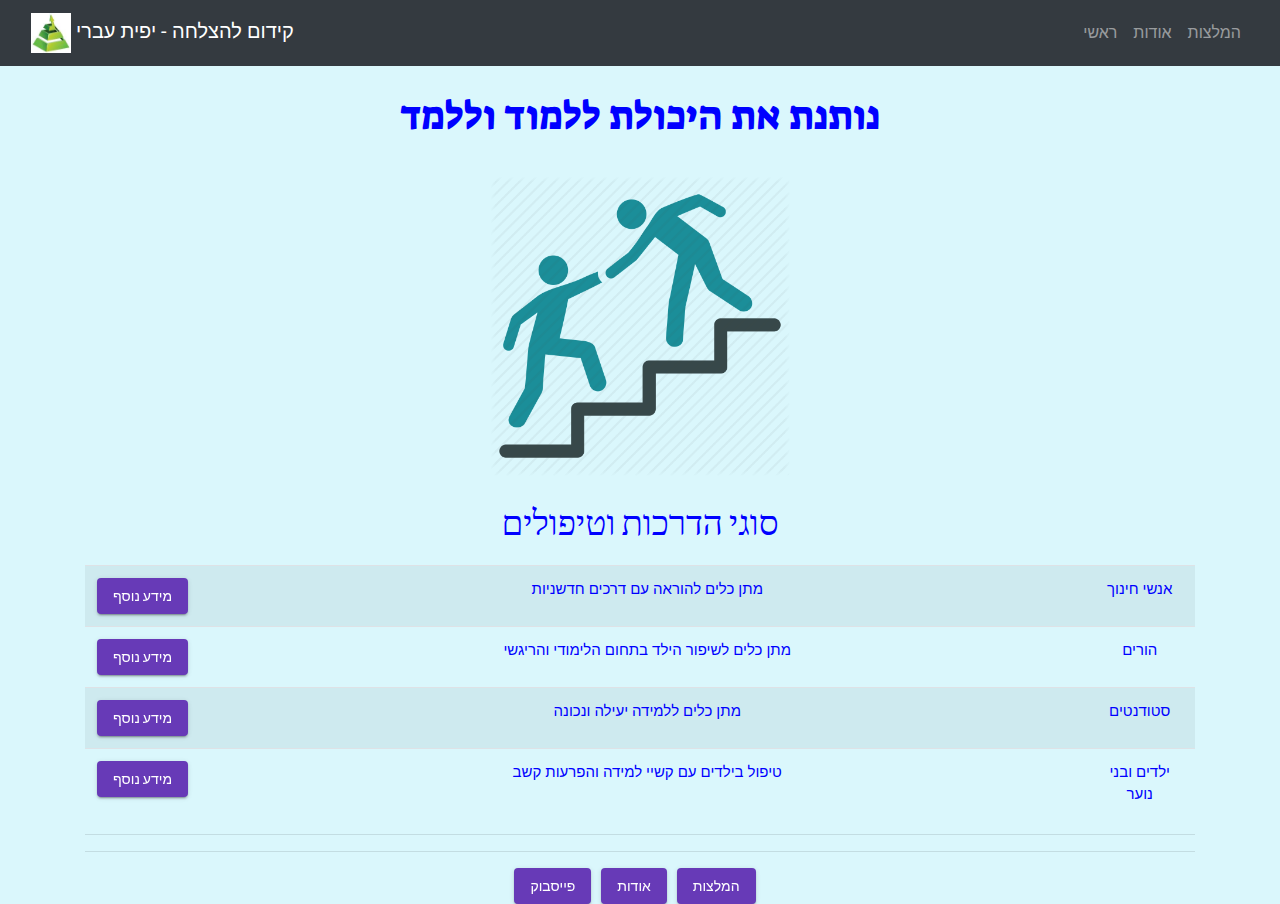
<file: index.html>
<!doctype html>
<html lang="en">
<head>
  <!-- Google Tag Manager -->
  <script>(function(w,d,s,l,i){w[l]=w[l]||[];w[l].push({'gtm.start':
  new Date().getTime(),event:'gtm.js'});var f=d.getElementsByTagName(s)[0],
  j=d.createElement(s),dl=l!='dataLayer'?'&l='+l:'';j.async=true;j.src=
  'https://www.googletagmanager.com/gtm.js?id='+i+dl;f.parentNode.insertBefore(j,f);
  })(window,document,'script','dataLayer','GTM-P2X8WB7');</script>
  <!-- End Google Tag Manager -->
  <meta charset="utf-8">
  <title>קידום להצלחה - יפית עברי</title>
  <base href="./">
  <meta name="viewport" content="width=device-width, initial-scale=1">
  <meta name="description" content="יפית עברי - מרצה ומלווה אנשי חינוך, הורים, ילדים ובני נוער בתחום החינוך המיוחד">
  <meta name="keywords" content="yafit,ivry,ivri,קשיי,למידה,לקות,לקויות,אסטרטגיות,יפית,עברי,עיברי,קידום,להצלחה,הוראה,מתקנת,מותאמת">
  <meta name="author" content="Michaelangelo Web Design">
  <link rel="icon" type="image/x-icon" href="favicon.ico">
  <link href="https://fonts.googleapis.com/css?family=Suez+One&display=swap" rel="stylesheet">
  <link href="https://fonts.googleapis.com/css?family=Abril+Fatface&display=swap" rel="stylesheet">
  <link rel="stylesheet" href="https://stackpath.bootstrapcdn.com/bootstrap/4.3.1/css/bootstrap.min.css" integrity="sha384-ggOyR0iXCbMQv3Xipma34MD+dH/1fQ784/j6cY/iJTQUOhcWr7x9JvoRxT2MZw1T" crossorigin="anonymous">
  <link href="https://fonts.googleapis.com/css?family=Roboto:300,400,500" rel="stylesheet">
  <link href="https://fonts.googleapis.com/icon?family=Material+Icons" rel="stylesheet">
  <link href="https://fonts.googleapis.com/css?family=Roboto:300,400,500&display=swap" rel="stylesheet">
<link rel="stylesheet" href="styles.236fbf26369f1c33f7fd.css"></head>
<body class="deep-purple lighten-5">
  <app-root></app-root>
  <script src="https://ajax.googleapis.com/ajax/libs/jquery/3.2.1/jquery.min.js"></script>
  <script src="https://code.jquery.com/jquery-3.3.1.slim.min.js" integrity="sha384-q8i/X+965DzO0rT7abK41JStQIAqVgRVzpbzo5smXKp4YfRvH+8abtTE1Pi6jizo" crossorigin="anonymous"></script>
  <script src="https://cdnjs.cloudflare.com/ajax/libs/popper.js/1.14.7/umd/popper.min.js" integrity="sha384-UO2eT0CpHqdSJQ6hJty5KVphtPhzWj9WO1clHTMGa3JDZwrnQq4sF86dIHNDz0W1" crossorigin="anonymous"></script>
  <script src="https://stackpath.bootstrapcdn.com/bootstrap/4.3.1/js/bootstrap.min.js" integrity="sha384-JjSmVgyd0p3pXB1rRibZUAYoIIy6OrQ6VrjIEaFf/nJGzIxFDsf4x0xIM+B07jRM" crossorigin="anonymous"></script>
  <!-- Google Tag Manager (noscript) -->
<noscript><iframe src="https://www.googletagmanager.com/ns.html?id=GTM-P2X8WB7"
  height="0" width="0" style="display:none;visibility:hidden"></iframe></noscript>
  <!-- End Google Tag Manager (noscript) -->
<script src="runtime-es2015.edb2fcf2778e7bf1d426.js" type="module"></script><script src="runtime-es5.edb2fcf2778e7bf1d426.js" nomodule defer></script><script src="polyfills-es5.6696c533341b95a3d617.js" nomodule defer></script><script src="polyfills-es2015.2987770fde9daa1d8a2e.js" type="module"></script><script src="main-es2015.6808a368f6244fa6558c.js" type="module"></script><script src="main-es5.6808a368f6244fa6558c.js" nomodule defer></script></body>
</html>
</file>
<file: styles.236fbf26369f1c33f7fd.css>
.mat-badge-content{font-weight:600;font-size:12px;font-family:Roboto,"Helvetica Neue",sans-serif}.mat-badge-small .mat-badge-content{font-size:9px}.mat-badge-large .mat-badge-content{font-size:24px}.mat-h1,.mat-headline,.mat-typography h1{font:400 24px/32px Roboto,"Helvetica Neue",sans-serif;margin:0 0 16px}.mat-h2,.mat-title,.mat-typography h2{font:500 20px/32px Roboto,"Helvetica Neue",sans-serif;margin:0 0 16px}.mat-h3,.mat-subheading-2,.mat-typography h3{font:400 16px/28px Roboto,"Helvetica Neue",sans-serif;margin:0 0 16px}.mat-h4,.mat-subheading-1,.mat-typography h4{font:400 15px/24px Roboto,"Helvetica Neue",sans-serif;margin:0 0 16px}.mat-h5,.mat-typography h5{font:400 calc(14px * .83)/20px Roboto,"Helvetica Neue",sans-serif;margin:0 0 12px}.mat-h6,.mat-typography h6{font:400 calc(14px * .67)/20px Roboto,"Helvetica Neue",sans-serif;margin:0 0 12px}.mat-body-2,.mat-body-strong{font:500 14px/24px Roboto,"Helvetica Neue",sans-serif}.mat-body,.mat-body-1,.mat-typography{font:400 14px/20px Roboto,"Helvetica Neue",sans-serif}.mat-body p,.mat-body-1 p,.mat-typography p{margin:0 0 12px}.mat-caption,.mat-small{font:400 12px/20px Roboto,"Helvetica Neue",sans-serif}.mat-display-4,.mat-typography .mat-display-4{font:300 112px/112px Roboto,"Helvetica Neue",sans-serif;letter-spacing:-.05em;margin:0 0 56px}.mat-display-3,.mat-typography .mat-display-3{font:400 56px/56px Roboto,"Helvetica Neue",sans-serif;letter-spacing:-.02em;margin:0 0 64px}.mat-display-2,.mat-typography .mat-display-2{font:400 45px/48px Roboto,"Helvetica Neue",sans-serif;letter-spacing:-.005em;margin:0 0 64px}.mat-display-1,.mat-typography .mat-display-1{font:400 34px/40px Roboto,"Helvetica Neue",sans-serif;margin:0 0 64px}.mat-bottom-sheet-container{font:400 14px/20px Roboto,"Helvetica Neue",sans-serif}.mat-button,.mat-fab,.mat-flat-button,.mat-icon-button,.mat-mini-fab,.mat-raised-button,.mat-stroked-button{font-family:Roboto,"Helvetica Neue",sans-serif;font-size:14px;font-weight:500}.mat-button-toggle,.mat-card{font-family:Roboto,"Helvetica Neue",sans-serif}.mat-card-title{font-size:24px;font-weight:500}.mat-card-header .mat-card-title{font-size:20px}.mat-card-content,.mat-card-subtitle{font-size:14px}.mat-checkbox{font-family:Roboto,"Helvetica Neue",sans-serif}.mat-checkbox-layout .mat-checkbox-label{line-height:24px}.mat-chip{font-size:14px;font-weight:500}.mat-chip .mat-chip-remove.mat-icon,.mat-chip .mat-chip-trailing-icon.mat-icon{font-size:18px}.mat-table{font-family:Roboto,"Helvetica Neue",sans-serif}.mat-header-cell{font-size:12px;font-weight:500}.mat-cell,.mat-footer-cell{font-size:14px}.mat-calendar{font-family:Roboto,"Helvetica Neue",sans-serif}.mat-calendar-body{font-size:13px}.mat-calendar-body-label,.mat-calendar-period-button{font-size:14px;font-weight:500}.mat-calendar-table-header th{font-size:11px;font-weight:400}.mat-dialog-title{font:500 20px/32px Roboto,"Helvetica Neue",sans-serif}.mat-expansion-panel-header{font-family:Roboto,"Helvetica Neue",sans-serif;font-size:15px;font-weight:400}.mat-expansion-panel-content{font:400 14px/20px Roboto,"Helvetica Neue",sans-serif}.mat-form-field{font-size:inherit;font-weight:400;line-height:1.125;font-family:Roboto,"Helvetica Neue",sans-serif}.mat-form-field-wrapper{padding-bottom:1.34375em}.mat-form-field-prefix .mat-icon,.mat-form-field-suffix .mat-icon{font-size:150%;line-height:1.125}.mat-form-field-prefix .mat-icon-button,.mat-form-field-suffix .mat-icon-button{height:1.5em;width:1.5em}.mat-form-field-prefix .mat-icon-button .mat-icon,.mat-form-field-suffix .mat-icon-button .mat-icon{height:1.125em;line-height:1.125}.mat-form-field-infix{padding:.5em 0;border-top:.84375em solid transparent}.mat-form-field-can-float .mat-input-server:focus+.mat-form-field-label-wrapper .mat-form-field-label,.mat-form-field-can-float.mat-form-field-should-float .mat-form-field-label{transform:translateY(-1.34375em) scale(.75);width:133.33333%}.mat-form-field-can-float .mat-input-server[label]:not(:label-shown)+.mat-form-field-label-wrapper .mat-form-field-label{transform:translateY(-1.34374em) scale(.75);width:133.33334%}.mat-form-field-label-wrapper{top:-.84375em;padding-top:.84375em}.mat-form-field-label{top:1.34375em}.mat-form-field-underline{bottom:1.34375em}.mat-form-field-subscript-wrapper{font-size:75%;margin-top:.66667em;top:calc(100% - 1.79167em)}.mat-form-field-appearance-legacy .mat-form-field-wrapper{padding-bottom:1.25em}.mat-form-field-appearance-legacy .mat-form-field-infix{padding:.4375em 0}.mat-form-field-appearance-legacy.mat-form-field-can-float .mat-input-server:focus+.mat-form-field-label-wrapper .mat-form-field-label,.mat-form-field-appearance-legacy.mat-form-field-can-float.mat-form-field-should-float .mat-form-field-label{transform:translateY(-1.28125em) scale(.75) perspective(100px) translateZ(.001px);-ms-transform:translateY(-1.28125em) scale(.75);width:133.33333%}.mat-form-field-appearance-legacy.mat-form-field-can-float .mat-form-field-autofill-control:-webkit-autofill+.mat-form-field-label-wrapper .mat-form-field-label{transform:translateY(-1.28125em) scale(.75) perspective(100px) translateZ(.00101px);-ms-transform:translateY(-1.28124em) scale(.75);width:133.33334%}.mat-form-field-appearance-legacy.mat-form-field-can-float .mat-input-server[label]:not(:label-shown)+.mat-form-field-label-wrapper .mat-form-field-label{transform:translateY(-1.28125em) scale(.75) perspective(100px) translateZ(.00102px);-ms-transform:translateY(-1.28123em) scale(.75);width:133.33335%}.mat-form-field-appearance-legacy .mat-form-field-label{top:1.28125em}.mat-form-field-appearance-legacy .mat-form-field-subscript-wrapper{margin-top:.54167em;top:calc(100% - 1.66667em)}@media print{.mat-form-field-appearance-legacy.mat-form-field-can-float .mat-input-server:focus+.mat-form-field-label-wrapper .mat-form-field-label,.mat-form-field-appearance-legacy.mat-form-field-can-float.mat-form-field-should-float .mat-form-field-label{transform:translateY(-1.28122em) scale(.75)}.mat-form-field-appearance-legacy.mat-form-field-can-float .mat-form-field-autofill-control:-webkit-autofill+.mat-form-field-label-wrapper .mat-form-field-label{transform:translateY(-1.28121em) scale(.75)}.mat-form-field-appearance-legacy.mat-form-field-can-float .mat-input-server[label]:not(:label-shown)+.mat-form-field-label-wrapper .mat-form-field-label{transform:translateY(-1.2812em) scale(.75)}}.mat-form-field-appearance-fill .mat-form-field-infix{padding:.25em 0 .75em}.mat-form-field-appearance-fill .mat-form-field-label{top:1.09375em;margin-top:-.5em}.mat-form-field-appearance-fill.mat-form-field-can-float .mat-input-server:focus+.mat-form-field-label-wrapper .mat-form-field-label,.mat-form-field-appearance-fill.mat-form-field-can-float.mat-form-field-should-float .mat-form-field-label{transform:translateY(-.59375em) scale(.75);width:133.33333%}.mat-form-field-appearance-fill.mat-form-field-can-float .mat-input-server[label]:not(:label-shown)+.mat-form-field-label-wrapper .mat-form-field-label{transform:translateY(-.59374em) scale(.75);width:133.33334%}.mat-form-field-appearance-outline .mat-form-field-infix{padding:1em 0}.mat-form-field-appearance-outline .mat-form-field-label{top:1.84375em;margin-top:-.25em}.mat-form-field-appearance-outline.mat-form-field-can-float .mat-input-server:focus+.mat-form-field-label-wrapper .mat-form-field-label,.mat-form-field-appearance-outline.mat-form-field-can-float.mat-form-field-should-float .mat-form-field-label{transform:translateY(-1.59375em) scale(.75);width:133.33333%}.mat-form-field-appearance-outline.mat-form-field-can-float .mat-input-server[label]:not(:label-shown)+.mat-form-field-label-wrapper .mat-form-field-label{transform:translateY(-1.59374em) scale(.75);width:133.33334%}.mat-grid-tile-footer,.mat-grid-tile-header{font-size:14px}.mat-grid-tile-footer .mat-line,.mat-grid-tile-header .mat-line{white-space:nowrap;overflow:hidden;text-overflow:ellipsis;display:block;box-sizing:border-box}.mat-grid-tile-footer .mat-line:nth-child(n+2),.mat-grid-tile-header .mat-line:nth-child(n+2){font-size:12px}input.mat-input-element{margin-top:-.0625em}.mat-menu-item{font-family:Roboto,"Helvetica Neue",sans-serif;font-size:14px;font-weight:400}.mat-paginator,.mat-paginator-page-size .mat-select-trigger{font-family:Roboto,"Helvetica Neue",sans-serif;font-size:12px}.mat-radio-button,.mat-select{font-family:Roboto,"Helvetica Neue",sans-serif}.mat-select-trigger{height:1.125em}.mat-slide-toggle-content{font-family:Roboto,"Helvetica Neue",sans-serif}.mat-slider-thumb-label-text{font-family:Roboto,"Helvetica Neue",sans-serif;font-size:12px;font-weight:500}.mat-stepper-horizontal,.mat-stepper-vertical{font-family:Roboto,"Helvetica Neue",sans-serif}.mat-step-label{font-size:14px;font-weight:400}.mat-step-sub-label-error{font-weight:400}.mat-step-label-error{font-size:14px}.mat-step-label-selected{font-size:14px;font-weight:500}.mat-tab-group{font-family:Roboto,"Helvetica Neue",sans-serif}.mat-tab-label,.mat-tab-link{font-family:Roboto,"Helvetica Neue",sans-serif;font-size:14px;font-weight:500}.mat-toolbar,.mat-toolbar h1,.mat-toolbar h2,.mat-toolbar h3,.mat-toolbar h4,.mat-toolbar h5,.mat-toolbar h6{font:500 20px/32px Roboto,"Helvetica Neue",sans-serif;margin:0}.mat-tooltip{font-family:Roboto,"Helvetica Neue",sans-serif;font-size:10px;padding-top:6px;padding-bottom:6px}.mat-tooltip-handset{font-size:14px;padding-top:8px;padding-bottom:8px}.mat-list-item,.mat-list-option{font-family:Roboto,"Helvetica Neue",sans-serif}.mat-list-base .mat-list-item{font-size:16px}.mat-list-base .mat-list-item .mat-line{white-space:nowrap;overflow:hidden;text-overflow:ellipsis;display:block;box-sizing:border-box}.mat-list-base .mat-list-item .mat-line:nth-child(n+2){font-size:14px}.mat-list-base .mat-list-option{font-size:16px}.mat-list-base .mat-list-option .mat-line{white-space:nowrap;overflow:hidden;text-overflow:ellipsis;display:block;box-sizing:border-box}.mat-list-base .mat-list-option .mat-line:nth-child(n+2){font-size:14px}.mat-list-base[dense] .mat-list-item{font-size:12px}.mat-list-base[dense] .mat-list-item .mat-line{white-space:nowrap;overflow:hidden;text-overflow:ellipsis;display:block;box-sizing:border-box}.mat-list-base[dense] .mat-list-item .mat-line:nth-child(n+2),.mat-list-base[dense] .mat-list-option{font-size:12px}.mat-list-base[dense] .mat-list-option .mat-line{white-space:nowrap;overflow:hidden;text-overflow:ellipsis;display:block;box-sizing:border-box}.mat-list-base[dense] .mat-list-option .mat-line:nth-child(n+2){font-size:12px}.mat-list-base[dense] .mat-subheader{font-family:Roboto,"Helvetica Neue",sans-serif;font-size:12px;font-weight:500}.mat-option{font-family:Roboto,"Helvetica Neue",sans-serif;font-size:16px;color:rgba(0,0,0,.87)}.mat-optgroup-label{font:500 14px/24px Roboto,"Helvetica Neue",sans-serif;color:rgba(0,0,0,.54)}.mat-simple-snackbar{font-family:Roboto,"Helvetica Neue",sans-serif;font-size:14px}.mat-simple-snackbar-action{line-height:1;font-family:inherit;font-size:inherit;font-weight:500}.mat-ripple{overflow:hidden;position:relative}.mat-ripple.mat-ripple-unbounded{overflow:visible}.mat-ripple-element{position:absolute;border-radius:50%;pointer-events:none;transition:opacity,transform 0s cubic-bezier(0,0,.2,1);transform:scale(0)}@media (-ms-high-contrast:active){.mat-ripple-element{display:none}}.cdk-visually-hidden{border:0;clip:rect(0 0 0 0);height:1px;margin:-1px;overflow:hidden;padding:0;position:absolute;width:1px;outline:0;-webkit-appearance:none;-moz-appearance:none}.cdk-global-overlay-wrapper,.cdk-overlay-container{pointer-events:none;top:0;left:0;height:100%;width:100%}.cdk-overlay-container{position:fixed;z-index:1000}.cdk-overlay-container:empty{display:none}.cdk-global-overlay-wrapper{display:flex;position:absolute;z-index:1000}.cdk-overlay-pane{position:absolute;pointer-events:auto;box-sizing:border-box;z-index:1000;display:flex;max-width:100%;max-height:100%}.cdk-overlay-backdrop{position:absolute;top:0;bottom:0;left:0;right:0;z-index:1000;pointer-events:auto;-webkit-tap-highlight-color:transparent;transition:opacity .4s cubic-bezier(.25,.8,.25,1);opacity:0}.cdk-overlay-backdrop.cdk-overlay-backdrop-showing{opacity:1}@media screen and (-ms-high-contrast:active){.cdk-overlay-backdrop.cdk-overlay-backdrop-showing{opacity:.6}}.cdk-overlay-dark-backdrop{background:rgba(0,0,0,.32)}.cdk-overlay-transparent-backdrop,.cdk-overlay-transparent-backdrop.cdk-overlay-backdrop-showing{opacity:0}.cdk-overlay-connected-position-bounding-box{position:absolute;z-index:1000;display:flex;flex-direction:column;min-width:1px;min-height:1px}.cdk-global-scrollblock{position:fixed;width:100%;overflow-y:scroll}@-webkit-keyframes cdk-text-field-autofill-start{/*!*/}@keyframes cdk-text-field-autofill-start{/*!*/}@-webkit-keyframes cdk-text-field-autofill-end{/*!*/}@keyframes cdk-text-field-autofill-end{/*!*/}.cdk-text-field-autofill-monitored:-webkit-autofill{-webkit-animation-name:cdk-text-field-autofill-start;animation-name:cdk-text-field-autofill-start}.cdk-text-field-autofill-monitored:not(:-webkit-autofill){-webkit-animation-name:cdk-text-field-autofill-end;animation-name:cdk-text-field-autofill-end}textarea.cdk-textarea-autosize{resize:none}textarea.cdk-textarea-autosize-measuring{height:auto!important;overflow:hidden!important;padding:2px 0!important;box-sizing:content-box!important}.mat-ripple-element{background-color:rgba(0,0,0,.1)}.mat-option.mat-selected:not(.mat-option-multiple):not(.mat-option-disabled),.mat-option:focus:not(.mat-option-disabled),.mat-option:hover:not(.mat-option-disabled){background:rgba(0,0,0,.04)}.mat-option.mat-active{background:rgba(0,0,0,.04);color:rgba(0,0,0,.87)}.mat-option.mat-option-disabled{color:rgba(0,0,0,.38)}.mat-primary .mat-option.mat-selected:not(.mat-option-disabled){color:#673ab7}.mat-accent .mat-option.mat-selected:not(.mat-option-disabled){color:#ffd740}.mat-warn .mat-option.mat-selected:not(.mat-option-disabled){color:#f44336}.mat-optgroup-disabled .mat-optgroup-label{color:rgba(0,0,0,.38)}.mat-pseudo-checkbox{color:rgba(0,0,0,.54)}.mat-pseudo-checkbox::after{color:#fafafa}.mat-pseudo-checkbox-disabled{color:#b0b0b0}.mat-primary .mat-pseudo-checkbox-checked,.mat-primary .mat-pseudo-checkbox-indeterminate{background:#673ab7}.mat-accent .mat-pseudo-checkbox-checked,.mat-accent .mat-pseudo-checkbox-indeterminate,.mat-pseudo-checkbox-checked,.mat-pseudo-checkbox-indeterminate{background:#ffd740}.mat-warn .mat-pseudo-checkbox-checked,.mat-warn .mat-pseudo-checkbox-indeterminate{background:#f44336}.mat-pseudo-checkbox-checked.mat-pseudo-checkbox-disabled,.mat-pseudo-checkbox-indeterminate.mat-pseudo-checkbox-disabled{background:#b0b0b0}.mat-elevation-z0{box-shadow:0 0 0 0 rgba(0,0,0,.2),0 0 0 0 rgba(0,0,0,.14),0 0 0 0 rgba(0,0,0,.12)}.mat-elevation-z1{box-shadow:0 2px 1px -1px rgba(0,0,0,.2),0 1px 1px 0 rgba(0,0,0,.14),0 1px 3px 0 rgba(0,0,0,.12)}.mat-elevation-z2{box-shadow:0 3px 1px -2px rgba(0,0,0,.2),0 2px 2px 0 rgba(0,0,0,.14),0 1px 5px 0 rgba(0,0,0,.12)}.mat-elevation-z3{box-shadow:0 3px 3px -2px rgba(0,0,0,.2),0 3px 4px 0 rgba(0,0,0,.14),0 1px 8px 0 rgba(0,0,0,.12)}.mat-elevation-z4{box-shadow:0 2px 4px -1px rgba(0,0,0,.2),0 4px 5px 0 rgba(0,0,0,.14),0 1px 10px 0 rgba(0,0,0,.12)}.mat-elevation-z5{box-shadow:0 3px 5px -1px rgba(0,0,0,.2),0 5px 8px 0 rgba(0,0,0,.14),0 1px 14px 0 rgba(0,0,0,.12)}.mat-elevation-z6{box-shadow:0 3px 5px -1px rgba(0,0,0,.2),0 6px 10px 0 rgba(0,0,0,.14),0 1px 18px 0 rgba(0,0,0,.12)}.mat-elevation-z7{box-shadow:0 4px 5px -2px rgba(0,0,0,.2),0 7px 10px 1px rgba(0,0,0,.14),0 2px 16px 1px rgba(0,0,0,.12)}.mat-elevation-z8{box-shadow:0 5px 5px -3px rgba(0,0,0,.2),0 8px 10px 1px rgba(0,0,0,.14),0 3px 14px 2px rgba(0,0,0,.12)}.mat-elevation-z9{box-shadow:0 5px 6px -3px rgba(0,0,0,.2),0 9px 12px 1px rgba(0,0,0,.14),0 3px 16px 2px rgba(0,0,0,.12)}.mat-elevation-z10{box-shadow:0 6px 6px -3px rgba(0,0,0,.2),0 10px 14px 1px rgba(0,0,0,.14),0 4px 18px 3px rgba(0,0,0,.12)}.mat-elevation-z11{box-shadow:0 6px 7px -4px rgba(0,0,0,.2),0 11px 15px 1px rgba(0,0,0,.14),0 4px 20px 3px rgba(0,0,0,.12)}.mat-elevation-z12{box-shadow:0 7px 8px -4px rgba(0,0,0,.2),0 12px 17px 2px rgba(0,0,0,.14),0 5px 22px 4px rgba(0,0,0,.12)}.mat-elevation-z13{box-shadow:0 7px 8px -4px rgba(0,0,0,.2),0 13px 19px 2px rgba(0,0,0,.14),0 5px 24px 4px rgba(0,0,0,.12)}.mat-elevation-z14{box-shadow:0 7px 9px -4px rgba(0,0,0,.2),0 14px 21px 2px rgba(0,0,0,.14),0 5px 26px 4px rgba(0,0,0,.12)}.mat-elevation-z15{box-shadow:0 8px 9px -5px rgba(0,0,0,.2),0 15px 22px 2px rgba(0,0,0,.14),0 6px 28px 5px rgba(0,0,0,.12)}.mat-elevation-z16{box-shadow:0 8px 10px -5px rgba(0,0,0,.2),0 16px 24px 2px rgba(0,0,0,.14),0 6px 30px 5px rgba(0,0,0,.12)}.mat-elevation-z17{box-shadow:0 8px 11px -5px rgba(0,0,0,.2),0 17px 26px 2px rgba(0,0,0,.14),0 6px 32px 5px rgba(0,0,0,.12)}.mat-elevation-z18{box-shadow:0 9px 11px -5px rgba(0,0,0,.2),0 18px 28px 2px rgba(0,0,0,.14),0 7px 34px 6px rgba(0,0,0,.12)}.mat-elevation-z19{box-shadow:0 9px 12px -6px rgba(0,0,0,.2),0 19px 29px 2px rgba(0,0,0,.14),0 7px 36px 6px rgba(0,0,0,.12)}.mat-elevation-z20{box-shadow:0 10px 13px -6px rgba(0,0,0,.2),0 20px 31px 3px rgba(0,0,0,.14),0 8px 38px 7px rgba(0,0,0,.12)}.mat-elevation-z21{box-shadow:0 10px 13px -6px rgba(0,0,0,.2),0 21px 33px 3px rgba(0,0,0,.14),0 8px 40px 7px rgba(0,0,0,.12)}.mat-elevation-z22{box-shadow:0 10px 14px -6px rgba(0,0,0,.2),0 22px 35px 3px rgba(0,0,0,.14),0 8px 42px 7px rgba(0,0,0,.12)}.mat-elevation-z23{box-shadow:0 11px 14px -7px rgba(0,0,0,.2),0 23px 36px 3px rgba(0,0,0,.14),0 9px 44px 8px rgba(0,0,0,.12)}.mat-elevation-z24{box-shadow:0 11px 15px -7px rgba(0,0,0,.2),0 24px 38px 3px rgba(0,0,0,.14),0 9px 46px 8px rgba(0,0,0,.12)}.mat-app-background{background-color:#fafafa;color:rgba(0,0,0,.87)}.mat-theme-loaded-marker{display:none}.mat-autocomplete-panel{background:#fff;color:rgba(0,0,0,.87)}.mat-autocomplete-panel:not([class*=mat-elevation-z]){box-shadow:0 2px 4px -1px rgba(0,0,0,.2),0 4px 5px 0 rgba(0,0,0,.14),0 1px 10px 0 rgba(0,0,0,.12)}.mat-autocomplete-panel .mat-option.mat-selected:not(.mat-active):not(:hover){background:#fff}.mat-autocomplete-panel .mat-option.mat-selected:not(.mat-active):not(:hover):not(.mat-option-disabled){color:rgba(0,0,0,.87)}@media (-ms-high-contrast:active){.mat-badge-content{outline:solid 1px;border-radius:0}.mat-checkbox-disabled{opacity:.5}}.mat-badge-accent .mat-badge-content{background:#ffd740;color:rgba(0,0,0,.87)}.mat-badge-warn .mat-badge-content{color:#fff;background:#f44336}.mat-badge{position:relative}.mat-badge-hidden .mat-badge-content{display:none}.mat-badge-disabled .mat-badge-content{background:#b9b9b9;color:rgba(0,0,0,.38)}.mat-badge-content{color:#fff;background:#673ab7;position:absolute;text-align:center;display:inline-block;border-radius:50%;transition:transform .2s ease-in-out;transform:scale(.6);overflow:hidden;white-space:nowrap;text-overflow:ellipsis;pointer-events:none}.mat-badge-content._mat-animation-noopable,.ng-animate-disabled .mat-badge-content{transition:none}.mat-badge-content.mat-badge-active{transform:none}.mat-badge-small .mat-badge-content{width:16px;height:16px;line-height:16px}.mat-badge-small.mat-badge-above .mat-badge-content{top:-8px}.mat-badge-small.mat-badge-below .mat-badge-content{bottom:-8px}.mat-badge-small.mat-badge-before .mat-badge-content{left:-16px}[dir=rtl] .mat-badge-small.mat-badge-before .mat-badge-content{left:auto;right:-16px}.mat-badge-small.mat-badge-after .mat-badge-content{right:-16px}[dir=rtl] .mat-badge-small.mat-badge-after .mat-badge-content{right:auto;left:-16px}.mat-badge-small.mat-badge-overlap.mat-badge-before .mat-badge-content{left:-8px}[dir=rtl] .mat-badge-small.mat-badge-overlap.mat-badge-before .mat-badge-content{left:auto;right:-8px}.mat-badge-small.mat-badge-overlap.mat-badge-after .mat-badge-content{right:-8px}[dir=rtl] .mat-badge-small.mat-badge-overlap.mat-badge-after .mat-badge-content{right:auto;left:-8px}.mat-badge-medium .mat-badge-content{width:22px;height:22px;line-height:22px}.mat-badge-medium.mat-badge-above .mat-badge-content{top:-11px}.mat-badge-medium.mat-badge-below .mat-badge-content{bottom:-11px}.mat-badge-medium.mat-badge-before .mat-badge-content{left:-22px}[dir=rtl] .mat-badge-medium.mat-badge-before .mat-badge-content{left:auto;right:-22px}.mat-badge-medium.mat-badge-after .mat-badge-content{right:-22px}[dir=rtl] .mat-badge-medium.mat-badge-after .mat-badge-content{right:auto;left:-22px}.mat-badge-medium.mat-badge-overlap.mat-badge-before .mat-badge-content{left:-11px}[dir=rtl] .mat-badge-medium.mat-badge-overlap.mat-badge-before .mat-badge-content{left:auto;right:-11px}.mat-badge-medium.mat-badge-overlap.mat-badge-after .mat-badge-content{right:-11px}[dir=rtl] .mat-badge-medium.mat-badge-overlap.mat-badge-after .mat-badge-content{right:auto;left:-11px}.mat-badge-large .mat-badge-content{width:28px;height:28px;line-height:28px}.mat-badge-large.mat-badge-above .mat-badge-content{top:-14px}.mat-badge-large.mat-badge-below .mat-badge-content{bottom:-14px}.mat-badge-large.mat-badge-before .mat-badge-content{left:-28px}[dir=rtl] .mat-badge-large.mat-badge-before .mat-badge-content{left:auto;right:-28px}.mat-badge-large.mat-badge-after .mat-badge-content{right:-28px}[dir=rtl] .mat-badge-large.mat-badge-after .mat-badge-content{right:auto;left:-28px}.mat-badge-large.mat-badge-overlap.mat-badge-before .mat-badge-content{left:-14px}[dir=rtl] .mat-badge-large.mat-badge-overlap.mat-badge-before .mat-badge-content{left:auto;right:-14px}.mat-badge-large.mat-badge-overlap.mat-badge-after .mat-badge-content{right:-14px}[dir=rtl] .mat-badge-large.mat-badge-overlap.mat-badge-after .mat-badge-content{right:auto;left:-14px}.mat-bottom-sheet-container{box-shadow:0 8px 10px -5px rgba(0,0,0,.2),0 16px 24px 2px rgba(0,0,0,.14),0 6px 30px 5px rgba(0,0,0,.12);background:#fff;color:rgba(0,0,0,.87)}.mat-button,.mat-icon-button,.mat-stroked-button{color:inherit;background:0 0}.mat-button.mat-primary,.mat-icon-button.mat-primary,.mat-stroked-button.mat-primary{color:#673ab7}.mat-button.mat-accent,.mat-icon-button.mat-accent,.mat-stroked-button.mat-accent{color:#ffd740}.mat-button.mat-warn,.mat-icon-button.mat-warn,.mat-stroked-button.mat-warn{color:#f44336}.mat-button.mat-accent[disabled],.mat-button.mat-primary[disabled],.mat-button.mat-warn[disabled],.mat-button[disabled][disabled],.mat-icon-button.mat-accent[disabled],.mat-icon-button.mat-primary[disabled],.mat-icon-button.mat-warn[disabled],.mat-icon-button[disabled][disabled],.mat-stroked-button.mat-accent[disabled],.mat-stroked-button.mat-primary[disabled],.mat-stroked-button.mat-warn[disabled],.mat-stroked-button[disabled][disabled]{color:rgba(0,0,0,.26)}.mat-button.mat-primary .mat-button-focus-overlay,.mat-icon-button.mat-primary .mat-button-focus-overlay,.mat-stroked-button.mat-primary .mat-button-focus-overlay{background-color:#673ab7}.mat-button.mat-accent .mat-button-focus-overlay,.mat-icon-button.mat-accent .mat-button-focus-overlay,.mat-stroked-button.mat-accent .mat-button-focus-overlay{background-color:#ffd740}.mat-button.mat-warn .mat-button-focus-overlay,.mat-icon-button.mat-warn .mat-button-focus-overlay,.mat-stroked-button.mat-warn .mat-button-focus-overlay{background-color:#f44336}.mat-button[disabled] .mat-button-focus-overlay,.mat-icon-button[disabled] .mat-button-focus-overlay,.mat-stroked-button[disabled] .mat-button-focus-overlay{background-color:transparent}.mat-button .mat-ripple-element,.mat-icon-button .mat-ripple-element,.mat-stroked-button .mat-ripple-element{opacity:.1;background-color:currentColor}.mat-button-focus-overlay{background:#000}.mat-stroked-button:not([disabled]){border-color:rgba(0,0,0,.12)}.mat-fab,.mat-flat-button,.mat-mini-fab,.mat-raised-button{color:rgba(0,0,0,.87);background-color:#fff}.mat-fab.mat-primary,.mat-flat-button.mat-primary,.mat-mini-fab.mat-primary,.mat-raised-button.mat-primary{color:#fff;background-color:#673ab7}.mat-fab.mat-accent,.mat-flat-button.mat-accent,.mat-mini-fab.mat-accent,.mat-raised-button.mat-accent{color:rgba(0,0,0,.87);background-color:#ffd740}.mat-fab.mat-warn,.mat-flat-button.mat-warn,.mat-mini-fab.mat-warn,.mat-raised-button.mat-warn{color:#fff;background-color:#f44336}.mat-fab.mat-accent[disabled],.mat-fab.mat-primary[disabled],.mat-fab.mat-warn[disabled],.mat-fab[disabled][disabled],.mat-flat-button.mat-accent[disabled],.mat-flat-button.mat-primary[disabled],.mat-flat-button.mat-warn[disabled],.mat-flat-button[disabled][disabled],.mat-mini-fab.mat-accent[disabled],.mat-mini-fab.mat-primary[disabled],.mat-mini-fab.mat-warn[disabled],.mat-mini-fab[disabled][disabled],.mat-raised-button.mat-accent[disabled],.mat-raised-button.mat-primary[disabled],.mat-raised-button.mat-warn[disabled],.mat-raised-button[disabled][disabled]{color:rgba(0,0,0,.26);background-color:rgba(0,0,0,.12)}.mat-fab.mat-primary .mat-ripple-element,.mat-flat-button.mat-primary .mat-ripple-element,.mat-mini-fab.mat-primary .mat-ripple-element,.mat-raised-button.mat-primary .mat-ripple-element{background-color:rgba(255,255,255,.1)}.mat-fab.mat-accent .mat-ripple-element,.mat-flat-button.mat-accent .mat-ripple-element,.mat-mini-fab.mat-accent .mat-ripple-element,.mat-raised-button.mat-accent .mat-ripple-element{background-color:rgba(0,0,0,.1)}.mat-fab.mat-warn .mat-ripple-element,.mat-flat-button.mat-warn .mat-ripple-element,.mat-mini-fab.mat-warn .mat-ripple-element,.mat-raised-button.mat-warn .mat-ripple-element{background-color:rgba(255,255,255,.1)}.mat-flat-button:not([class*=mat-elevation-z]),.mat-stroked-button:not([class*=mat-elevation-z]){box-shadow:0 0 0 0 rgba(0,0,0,.2),0 0 0 0 rgba(0,0,0,.14),0 0 0 0 rgba(0,0,0,.12)}.mat-raised-button:not([class*=mat-elevation-z]){box-shadow:0 3px 1px -2px rgba(0,0,0,.2),0 2px 2px 0 rgba(0,0,0,.14),0 1px 5px 0 rgba(0,0,0,.12)}.mat-raised-button:not([disabled]):active:not([class*=mat-elevation-z]){box-shadow:0 5px 5px -3px rgba(0,0,0,.2),0 8px 10px 1px rgba(0,0,0,.14),0 3px 14px 2px rgba(0,0,0,.12)}.mat-raised-button[disabled]:not([class*=mat-elevation-z]){box-shadow:0 0 0 0 rgba(0,0,0,.2),0 0 0 0 rgba(0,0,0,.14),0 0 0 0 rgba(0,0,0,.12)}.mat-fab:not([class*=mat-elevation-z]),.mat-mini-fab:not([class*=mat-elevation-z]){box-shadow:0 3px 5px -1px rgba(0,0,0,.2),0 6px 10px 0 rgba(0,0,0,.14),0 1px 18px 0 rgba(0,0,0,.12)}.mat-fab:not([disabled]):active:not([class*=mat-elevation-z]),.mat-mini-fab:not([disabled]):active:not([class*=mat-elevation-z]){box-shadow:0 7px 8px -4px rgba(0,0,0,.2),0 12px 17px 2px rgba(0,0,0,.14),0 5px 22px 4px rgba(0,0,0,.12)}.mat-fab[disabled]:not([class*=mat-elevation-z]),.mat-mini-fab[disabled]:not([class*=mat-elevation-z]){box-shadow:0 0 0 0 rgba(0,0,0,.2),0 0 0 0 rgba(0,0,0,.14),0 0 0 0 rgba(0,0,0,.12)}.mat-button-toggle-group,.mat-button-toggle-standalone{box-shadow:0 3px 1px -2px rgba(0,0,0,.2),0 2px 2px 0 rgba(0,0,0,.14),0 1px 5px 0 rgba(0,0,0,.12)}.mat-button-toggle-group-appearance-standard,.mat-button-toggle-standalone.mat-button-toggle-appearance-standard{box-shadow:none;border:1px solid rgba(0,0,0,.12)}.mat-button-toggle{color:rgba(0,0,0,.38)}.mat-button-toggle .mat-button-toggle-focus-overlay{background-color:rgba(0,0,0,.12)}.mat-button-toggle-appearance-standard{color:rgba(0,0,0,.87);background:#fff}.mat-button-toggle-appearance-standard .mat-button-toggle-focus-overlay{background-color:#000}.mat-button-toggle-group-appearance-standard .mat-button-toggle+.mat-button-toggle{border-left:1px solid rgba(0,0,0,.12)}[dir=rtl] .mat-button-toggle-group-appearance-standard .mat-button-toggle+.mat-button-toggle{border-left:none;border-right:1px solid rgba(0,0,0,.12)}.mat-button-toggle-group-appearance-standard.mat-button-toggle-vertical .mat-button-toggle+.mat-button-toggle{border-left:none;border-right:none;border-top:1px solid rgba(0,0,0,.12)}.mat-button-toggle-checked{background-color:#e0e0e0;color:rgba(0,0,0,.54)}.mat-button-toggle-checked.mat-button-toggle-appearance-standard{color:rgba(0,0,0,.87)}.mat-button-toggle-disabled{color:rgba(0,0,0,.26);background-color:#eee}.mat-button-toggle-disabled.mat-button-toggle-appearance-standard{background:#fff}.mat-button-toggle-disabled.mat-button-toggle-checked{background-color:#bdbdbd}.mat-card{background:#fff;color:rgba(0,0,0,.87)}.mat-card:not([class*=mat-elevation-z]){box-shadow:0 2px 1px -1px rgba(0,0,0,.2),0 1px 1px 0 rgba(0,0,0,.14),0 1px 3px 0 rgba(0,0,0,.12)}.mat-card.mat-card-flat:not([class*=mat-elevation-z]){box-shadow:0 0 0 0 rgba(0,0,0,.2),0 0 0 0 rgba(0,0,0,.14),0 0 0 0 rgba(0,0,0,.12)}.mat-card-subtitle{color:rgba(0,0,0,.54)}.mat-checkbox-frame{border-color:rgba(0,0,0,.54)}.mat-checkbox-checkmark{fill:#fafafa}.mat-checkbox-checkmark-path{stroke:#fafafa!important}@media (-ms-high-contrast:black-on-white){.mat-checkbox-checkmark-path{stroke:#000!important}}.mat-checkbox-mixedmark{background-color:#fafafa}.mat-checkbox-checked.mat-primary .mat-checkbox-background,.mat-checkbox-indeterminate.mat-primary .mat-checkbox-background{background-color:#673ab7}.mat-checkbox-checked.mat-accent .mat-checkbox-background,.mat-checkbox-indeterminate.mat-accent .mat-checkbox-background{background-color:#ffd740}.mat-checkbox-checked.mat-warn .mat-checkbox-background,.mat-checkbox-indeterminate.mat-warn .mat-checkbox-background{background-color:#f44336}.mat-checkbox-disabled.mat-checkbox-checked .mat-checkbox-background,.mat-checkbox-disabled.mat-checkbox-indeterminate .mat-checkbox-background{background-color:#b0b0b0}.mat-checkbox-disabled:not(.mat-checkbox-checked) .mat-checkbox-frame{border-color:#b0b0b0}.mat-checkbox-disabled .mat-checkbox-label{color:rgba(0,0,0,.54)}@media (-ms-high-contrast:active){.mat-checkbox-background{background:0 0}}.mat-checkbox .mat-ripple-element{background-color:#000}.mat-checkbox-checked:not(.mat-checkbox-disabled).mat-primary .mat-ripple-element,.mat-checkbox:active:not(.mat-checkbox-disabled).mat-primary .mat-ripple-element{background:#673ab7}.mat-checkbox-checked:not(.mat-checkbox-disabled).mat-accent .mat-ripple-element,.mat-checkbox:active:not(.mat-checkbox-disabled).mat-accent .mat-ripple-element{background:#ffd740}.mat-checkbox-checked:not(.mat-checkbox-disabled).mat-warn .mat-ripple-element,.mat-checkbox:active:not(.mat-checkbox-disabled).mat-warn .mat-ripple-element{background:#f44336}.mat-chip.mat-standard-chip{background-color:#e0e0e0;color:rgba(0,0,0,.87)}.mat-chip.mat-standard-chip .mat-chip-remove{color:rgba(0,0,0,.87);opacity:.4}.mat-chip.mat-standard-chip:not(.mat-chip-disabled):active{box-shadow:0 3px 3px -2px rgba(0,0,0,.2),0 3px 4px 0 rgba(0,0,0,.14),0 1px 8px 0 rgba(0,0,0,.12)}.mat-chip.mat-standard-chip:not(.mat-chip-disabled) .mat-chip-remove:hover{opacity:.54}.mat-chip.mat-standard-chip.mat-chip-disabled{opacity:.4}.mat-chip.mat-standard-chip::after{background:#000}.mat-chip.mat-standard-chip.mat-chip-selected.mat-primary{background-color:#673ab7;color:#fff}.mat-chip.mat-standard-chip.mat-chip-selected.mat-primary .mat-chip-remove{color:#fff;opacity:.4}.mat-chip.mat-standard-chip.mat-chip-selected.mat-primary .mat-ripple-element{background:rgba(255,255,255,.1)}.mat-chip.mat-standard-chip.mat-chip-selected.mat-warn{background-color:#f44336;color:#fff}.mat-chip.mat-standard-chip.mat-chip-selected.mat-warn .mat-chip-remove{color:#fff;opacity:.4}.mat-chip.mat-standard-chip.mat-chip-selected.mat-warn .mat-ripple-element{background:rgba(255,255,255,.1)}.mat-chip.mat-standard-chip.mat-chip-selected.mat-accent{background-color:#ffd740;color:rgba(0,0,0,.87)}.mat-chip.mat-standard-chip.mat-chip-selected.mat-accent .mat-chip-remove{color:rgba(0,0,0,.87);opacity:.4}.mat-chip.mat-standard-chip.mat-chip-selected.mat-accent .mat-ripple-element{background:rgba(0,0,0,.1)}.mat-table{background:#fff}.mat-table tbody,.mat-table tfoot,.mat-table thead,.mat-table-sticky,[mat-footer-row],[mat-header-row],[mat-row],mat-footer-row,mat-header-row,mat-row{background:inherit}mat-footer-row,mat-header-row,mat-row,td.mat-cell,td.mat-footer-cell,th.mat-header-cell{border-bottom-color:rgba(0,0,0,.12)}.mat-header-cell{color:rgba(0,0,0,.54)}.mat-cell,.mat-footer-cell{color:rgba(0,0,0,.87)}.mat-calendar-arrow{border-top-color:rgba(0,0,0,.54)}.mat-datepicker-content .mat-calendar-next-button,.mat-datepicker-content .mat-calendar-previous-button,.mat-datepicker-toggle{color:rgba(0,0,0,.54)}.mat-calendar-table-header{color:rgba(0,0,0,.38)}.mat-calendar-table-header-divider::after{background:rgba(0,0,0,.12)}.mat-calendar-body-label{color:rgba(0,0,0,.54)}.mat-calendar-body-cell-content{color:rgba(0,0,0,.87);border-color:transparent}.mat-calendar-body-disabled>.mat-calendar-body-cell-content:not(.mat-calendar-body-selected){color:rgba(0,0,0,.38)}.cdk-keyboard-focused .mat-calendar-body-active>.mat-calendar-body-cell-content:not(.mat-calendar-body-selected),.cdk-program-focused .mat-calendar-body-active>.mat-calendar-body-cell-content:not(.mat-calendar-body-selected),.mat-calendar-body-cell:not(.mat-calendar-body-disabled):hover>.mat-calendar-body-cell-content:not(.mat-calendar-body-selected){background-color:rgba(0,0,0,.04)}.mat-calendar-body-today:not(.mat-calendar-body-selected){border-color:rgba(0,0,0,.38)}.mat-calendar-body-disabled>.mat-calendar-body-today:not(.mat-calendar-body-selected){border-color:rgba(0,0,0,.18)}.mat-calendar-body-selected{background-color:#673ab7;color:#fff}.mat-calendar-body-disabled>.mat-calendar-body-selected{background-color:rgba(103,58,183,.4)}.mat-calendar-body-today.mat-calendar-body-selected{box-shadow:inset 0 0 0 1px #fff}.mat-datepicker-content{box-shadow:0 2px 4px -1px rgba(0,0,0,.2),0 4px 5px 0 rgba(0,0,0,.14),0 1px 10px 0 rgba(0,0,0,.12);background-color:#fff;color:rgba(0,0,0,.87)}.mat-datepicker-content.mat-accent .mat-calendar-body-selected{background-color:#ffd740;color:rgba(0,0,0,.87)}.mat-datepicker-content.mat-accent .mat-calendar-body-disabled>.mat-calendar-body-selected{background-color:rgba(255,215,64,.4)}.mat-datepicker-content.mat-accent .mat-calendar-body-today.mat-calendar-body-selected{box-shadow:inset 0 0 0 1px rgba(0,0,0,.87)}.mat-datepicker-content.mat-warn .mat-calendar-body-selected{background-color:#f44336;color:#fff}.mat-datepicker-content.mat-warn .mat-calendar-body-disabled>.mat-calendar-body-selected{background-color:rgba(244,67,54,.4)}.mat-datepicker-content.mat-warn .mat-calendar-body-today.mat-calendar-body-selected{box-shadow:inset 0 0 0 1px #fff}.mat-datepicker-content-touch{box-shadow:0 0 0 0 rgba(0,0,0,.2),0 0 0 0 rgba(0,0,0,.14),0 0 0 0 rgba(0,0,0,.12)}.mat-datepicker-toggle-active{color:#673ab7}.mat-datepicker-toggle-active.mat-accent{color:#ffd740}.mat-datepicker-toggle-active.mat-warn{color:#f44336}.mat-dialog-container{box-shadow:0 11px 15px -7px rgba(0,0,0,.2),0 24px 38px 3px rgba(0,0,0,.14),0 9px 46px 8px rgba(0,0,0,.12);background:#fff;color:rgba(0,0,0,.87)}.mat-divider{border-top-color:rgba(0,0,0,.12)}.mat-divider-vertical{border-right-color:rgba(0,0,0,.12)}.mat-expansion-panel{background:#fff;color:rgba(0,0,0,.87)}.mat-expansion-panel:not([class*=mat-elevation-z]){box-shadow:0 3px 1px -2px rgba(0,0,0,.2),0 2px 2px 0 rgba(0,0,0,.14),0 1px 5px 0 rgba(0,0,0,.12)}.mat-action-row{border-top-color:rgba(0,0,0,.12)}.mat-expansion-panel .mat-expansion-panel-header.cdk-keyboard-focused:not([aria-disabled=true]),.mat-expansion-panel .mat-expansion-panel-header.cdk-program-focused:not([aria-disabled=true]),.mat-expansion-panel:not(.mat-expanded) .mat-expansion-panel-header:hover:not([aria-disabled=true]){background:rgba(0,0,0,.04)}@media (hover:none){.mat-expansion-panel:not(.mat-expanded):not([aria-disabled=true]) .mat-expansion-panel-header:hover{background:#fff}}.mat-expansion-panel-header-title{color:rgba(0,0,0,.87)}.mat-expansion-indicator::after,.mat-expansion-panel-header-description{color:rgba(0,0,0,.54)}.mat-expansion-panel-header[aria-disabled=true]{color:rgba(0,0,0,.26)}.mat-expansion-panel-header[aria-disabled=true] .mat-expansion-panel-header-description,.mat-expansion-panel-header[aria-disabled=true] .mat-expansion-panel-header-title{color:inherit}.mat-form-field-label,.mat-hint{color:rgba(0,0,0,.6)}.mat-form-field.mat-focused .mat-form-field-label{color:#673ab7}.mat-form-field.mat-focused .mat-form-field-label.mat-accent{color:#ffd740}.mat-form-field.mat-focused .mat-form-field-label.mat-warn{color:#f44336}.mat-focused .mat-form-field-required-marker{color:#ffd740}.mat-form-field-ripple{background-color:rgba(0,0,0,.87)}.mat-form-field.mat-focused .mat-form-field-ripple{background-color:#673ab7}.mat-form-field.mat-focused .mat-form-field-ripple.mat-accent{background-color:#ffd740}.mat-form-field.mat-focused .mat-form-field-ripple.mat-warn{background-color:#f44336}.mat-form-field-type-mat-native-select.mat-focused:not(.mat-form-field-invalid) .mat-form-field-infix::after{color:#673ab7}.mat-form-field-type-mat-native-select.mat-focused:not(.mat-form-field-invalid).mat-accent .mat-form-field-infix::after{color:#ffd740}.mat-form-field-type-mat-native-select.mat-focused:not(.mat-form-field-invalid).mat-warn .mat-form-field-infix::after,.mat-form-field.mat-form-field-invalid .mat-form-field-label,.mat-form-field.mat-form-field-invalid .mat-form-field-label .mat-form-field-required-marker,.mat-form-field.mat-form-field-invalid .mat-form-field-label.mat-accent{color:#f44336}.mat-form-field.mat-form-field-invalid .mat-form-field-ripple,.mat-form-field.mat-form-field-invalid .mat-form-field-ripple.mat-accent{background-color:#f44336}.mat-error{color:#f44336}.mat-form-field-appearance-legacy .mat-form-field-label,.mat-form-field-appearance-legacy .mat-hint{color:rgba(0,0,0,.54)}.mat-form-field-appearance-legacy .mat-form-field-underline{bottom:1.25em;background-color:rgba(0,0,0,.42)}.mat-form-field-appearance-legacy.mat-form-field-disabled .mat-form-field-underline{background-image:linear-gradient(to right,rgba(0,0,0,.42) 0,rgba(0,0,0,.42) 33%,transparent 0);background-size:4px 100%;background-repeat:repeat-x}.mat-form-field-appearance-standard .mat-form-field-underline{background-color:rgba(0,0,0,.42)}.mat-form-field-appearance-standard.mat-form-field-disabled .mat-form-field-underline{background-image:linear-gradient(to right,rgba(0,0,0,.42) 0,rgba(0,0,0,.42) 33%,transparent 0);background-size:4px 100%;background-repeat:repeat-x}.mat-form-field-appearance-fill .mat-form-field-flex{background-color:rgba(0,0,0,.04)}.mat-form-field-appearance-fill.mat-form-field-disabled .mat-form-field-flex{background-color:rgba(0,0,0,.02)}.mat-form-field-appearance-fill .mat-form-field-underline::before{background-color:rgba(0,0,0,.42)}.mat-form-field-appearance-fill.mat-form-field-disabled .mat-form-field-label{color:rgba(0,0,0,.38)}.mat-form-field-appearance-fill.mat-form-field-disabled .mat-form-field-underline::before{background-color:transparent}.mat-form-field-appearance-outline .mat-form-field-outline{color:rgba(0,0,0,.12)}.mat-form-field-appearance-outline .mat-form-field-outline-thick{color:rgba(0,0,0,.87)}.mat-form-field-appearance-outline.mat-focused .mat-form-field-outline-thick{color:#673ab7}.mat-form-field-appearance-outline.mat-focused.mat-accent .mat-form-field-outline-thick{color:#ffd740}.mat-form-field-appearance-outline.mat-focused.mat-warn .mat-form-field-outline-thick,.mat-form-field-appearance-outline.mat-form-field-invalid.mat-form-field-invalid .mat-form-field-outline-thick{color:#f44336}.mat-form-field-appearance-outline.mat-form-field-disabled .mat-form-field-label{color:rgba(0,0,0,.38)}.mat-form-field-appearance-outline.mat-form-field-disabled .mat-form-field-outline{color:rgba(0,0,0,.06)}.mat-icon.mat-primary{color:#673ab7}.mat-icon.mat-accent{color:#ffd740}.mat-icon.mat-warn{color:#f44336}.mat-form-field-type-mat-native-select .mat-form-field-infix::after{color:rgba(0,0,0,.54)}.mat-form-field-type-mat-native-select.mat-form-field-disabled .mat-form-field-infix::after,.mat-input-element:disabled{color:rgba(0,0,0,.38)}.mat-input-element{caret-color:#673ab7}.mat-input-element::-ms-input-placeholder{color:rgba(0,0,0,.42)}.mat-input-element::placeholder{color:rgba(0,0,0,.42)}.mat-input-element::-moz-placeholder{color:rgba(0,0,0,.42)}.mat-input-element::-webkit-input-placeholder{color:rgba(0,0,0,.42)}.mat-input-element:-ms-input-placeholder{color:rgba(0,0,0,.42)}.mat-accent .mat-input-element{caret-color:#ffd740}.mat-form-field-invalid .mat-input-element,.mat-warn .mat-input-element{caret-color:#f44336}.mat-form-field-type-mat-native-select.mat-form-field-invalid .mat-form-field-infix::after{color:#f44336}.mat-list-base .mat-list-item,.mat-list-base .mat-list-option{color:rgba(0,0,0,.87)}.mat-list-base .mat-subheader{font-family:Roboto,"Helvetica Neue",sans-serif;font-size:14px;font-weight:500;color:rgba(0,0,0,.54)}.mat-list-item-disabled{background-color:#eee}.mat-action-list .mat-list-item:focus,.mat-action-list .mat-list-item:hover,.mat-list-option:focus,.mat-list-option:hover,.mat-nav-list .mat-list-item:focus,.mat-nav-list .mat-list-item:hover{background:rgba(0,0,0,.04)}.mat-menu-panel{background:#fff}.mat-menu-panel:not([class*=mat-elevation-z]){box-shadow:0 2px 4px -1px rgba(0,0,0,.2),0 4px 5px 0 rgba(0,0,0,.14),0 1px 10px 0 rgba(0,0,0,.12)}.mat-menu-item{background:0 0;color:rgba(0,0,0,.87)}.mat-menu-item[disabled],.mat-menu-item[disabled]::after{color:rgba(0,0,0,.38)}.mat-menu-item .mat-icon-no-color,.mat-menu-item-submenu-trigger::after{color:rgba(0,0,0,.54)}.mat-menu-item-highlighted:not([disabled]),.mat-menu-item.cdk-keyboard-focused:not([disabled]),.mat-menu-item.cdk-program-focused:not([disabled]),.mat-menu-item:hover:not([disabled]){background:rgba(0,0,0,.04)}.mat-paginator{background:#fff}.mat-paginator,.mat-paginator-page-size .mat-select-trigger{color:rgba(0,0,0,.54)}.mat-paginator-decrement,.mat-paginator-increment{border-top:2px solid rgba(0,0,0,.54);border-right:2px solid rgba(0,0,0,.54)}.mat-paginator-first,.mat-paginator-last{border-top:2px solid rgba(0,0,0,.54)}.mat-icon-button[disabled] .mat-paginator-decrement,.mat-icon-button[disabled] .mat-paginator-first,.mat-icon-button[disabled] .mat-paginator-increment,.mat-icon-button[disabled] .mat-paginator-last{border-color:rgba(0,0,0,.38)}.mat-progress-bar-background{fill:#d1c4e9}.mat-progress-bar-buffer{background-color:#d1c4e9}.mat-progress-bar-fill::after{background-color:#673ab7}.mat-progress-bar.mat-accent .mat-progress-bar-background{fill:#ffe57f}.mat-progress-bar.mat-accent .mat-progress-bar-buffer{background-color:#ffe57f}.mat-progress-bar.mat-accent .mat-progress-bar-fill::after{background-color:#ffd740}.mat-progress-bar.mat-warn .mat-progress-bar-background{fill:#ffcdd2}.mat-progress-bar.mat-warn .mat-progress-bar-buffer{background-color:#ffcdd2}.mat-progress-bar.mat-warn .mat-progress-bar-fill::after{background-color:#f44336}.mat-progress-spinner circle,.mat-spinner circle{stroke:#673ab7}.mat-progress-spinner.mat-accent circle,.mat-spinner.mat-accent circle{stroke:#ffd740}.mat-progress-spinner.mat-warn circle,.mat-spinner.mat-warn circle{stroke:#f44336}.mat-radio-outer-circle{border-color:rgba(0,0,0,.54)}.mat-radio-button.mat-primary.mat-radio-checked .mat-radio-outer-circle{border-color:#673ab7}.mat-radio-button.mat-primary .mat-radio-inner-circle,.mat-radio-button.mat-primary .mat-radio-ripple .mat-ripple-element:not(.mat-radio-persistent-ripple),.mat-radio-button.mat-primary.mat-radio-checked .mat-radio-persistent-ripple,.mat-radio-button.mat-primary:active .mat-radio-persistent-ripple{background-color:#673ab7}.mat-radio-button.mat-accent.mat-radio-checked .mat-radio-outer-circle{border-color:#ffd740}.mat-radio-button.mat-accent .mat-radio-inner-circle,.mat-radio-button.mat-accent .mat-radio-ripple .mat-ripple-element:not(.mat-radio-persistent-ripple),.mat-radio-button.mat-accent.mat-radio-checked .mat-radio-persistent-ripple,.mat-radio-button.mat-accent:active .mat-radio-persistent-ripple{background-color:#ffd740}.mat-radio-button.mat-warn.mat-radio-checked .mat-radio-outer-circle{border-color:#f44336}.mat-radio-button.mat-warn .mat-radio-inner-circle,.mat-radio-button.mat-warn .mat-radio-ripple .mat-ripple-element:not(.mat-radio-persistent-ripple),.mat-radio-button.mat-warn.mat-radio-checked .mat-radio-persistent-ripple,.mat-radio-button.mat-warn:active .mat-radio-persistent-ripple{background-color:#f44336}.mat-radio-button.mat-radio-disabled .mat-radio-outer-circle,.mat-radio-button.mat-radio-disabled.mat-radio-checked .mat-radio-outer-circle{border-color:rgba(0,0,0,.38)}.mat-radio-button.mat-radio-disabled .mat-radio-inner-circle,.mat-radio-button.mat-radio-disabled .mat-radio-ripple .mat-ripple-element{background-color:rgba(0,0,0,.38)}.mat-radio-button.mat-radio-disabled .mat-radio-label-content{color:rgba(0,0,0,.38)}.mat-radio-button .mat-ripple-element{background-color:#000}.mat-select-value{color:rgba(0,0,0,.87)}.mat-select-placeholder{color:rgba(0,0,0,.42)}.mat-select-disabled .mat-select-value{color:rgba(0,0,0,.38)}.mat-select-arrow{color:rgba(0,0,0,.54)}.mat-select-panel{background:#fff}.mat-select-panel:not([class*=mat-elevation-z]){box-shadow:0 2px 4px -1px rgba(0,0,0,.2),0 4px 5px 0 rgba(0,0,0,.14),0 1px 10px 0 rgba(0,0,0,.12)}.mat-select-panel .mat-option.mat-selected:not(.mat-option-multiple){background:rgba(0,0,0,.12)}.mat-form-field.mat-focused.mat-primary .mat-select-arrow{color:#673ab7}.mat-form-field.mat-focused.mat-accent .mat-select-arrow{color:#ffd740}.mat-form-field .mat-select.mat-select-invalid .mat-select-arrow,.mat-form-field.mat-focused.mat-warn .mat-select-arrow{color:#f44336}.mat-form-field .mat-select.mat-select-disabled .mat-select-arrow{color:rgba(0,0,0,.38)}.mat-drawer-container{background-color:#fafafa;color:rgba(0,0,0,.87)}.mat-drawer{background-color:#fff;color:rgba(0,0,0,.87)}.mat-drawer.mat-drawer-push{background-color:#fff}.mat-drawer:not(.mat-drawer-side){box-shadow:0 8px 10px -5px rgba(0,0,0,.2),0 16px 24px 2px rgba(0,0,0,.14),0 6px 30px 5px rgba(0,0,0,.12)}.mat-drawer-side{border-right:1px solid rgba(0,0,0,.12)}.mat-drawer-side.mat-drawer-end,[dir=rtl] .mat-drawer-side{border-left:1px solid rgba(0,0,0,.12);border-right:none}[dir=rtl] .mat-drawer-side.mat-drawer-end{border-left:none;border-right:1px solid rgba(0,0,0,.12)}.mat-drawer-backdrop.mat-drawer-shown{background-color:rgba(0,0,0,.6)}.mat-slide-toggle.mat-checked .mat-slide-toggle-thumb{background-color:#ffd740}.mat-slide-toggle.mat-checked .mat-slide-toggle-bar{background-color:rgba(255,215,64,.54)}.mat-slide-toggle.mat-checked .mat-ripple-element{background-color:#ffd740}.mat-slide-toggle.mat-primary.mat-checked .mat-slide-toggle-thumb{background-color:#673ab7}.mat-slide-toggle.mat-primary.mat-checked .mat-slide-toggle-bar{background-color:rgba(103,58,183,.54)}.mat-slide-toggle.mat-primary.mat-checked .mat-ripple-element{background-color:#673ab7}.mat-slide-toggle.mat-warn.mat-checked .mat-slide-toggle-thumb{background-color:#f44336}.mat-slide-toggle.mat-warn.mat-checked .mat-slide-toggle-bar{background-color:rgba(244,67,54,.54)}.mat-slide-toggle.mat-warn.mat-checked .mat-ripple-element{background-color:#f44336}.mat-slide-toggle:not(.mat-checked) .mat-ripple-element{background-color:#000}.mat-slide-toggle-thumb{box-shadow:0 2px 1px -1px rgba(0,0,0,.2),0 1px 1px 0 rgba(0,0,0,.14),0 1px 3px 0 rgba(0,0,0,.12);background-color:#fafafa}.mat-slide-toggle-bar{background-color:rgba(0,0,0,.38)}.mat-slider-track-background{background-color:rgba(0,0,0,.26)}.mat-primary .mat-slider-thumb,.mat-primary .mat-slider-thumb-label,.mat-primary .mat-slider-track-fill{background-color:#673ab7}.mat-primary .mat-slider-thumb-label-text{color:#fff}.mat-accent .mat-slider-thumb,.mat-accent .mat-slider-thumb-label,.mat-accent .mat-slider-track-fill{background-color:#ffd740}.mat-accent .mat-slider-thumb-label-text{color:rgba(0,0,0,.87)}.mat-warn .mat-slider-thumb,.mat-warn .mat-slider-thumb-label,.mat-warn .mat-slider-track-fill{background-color:#f44336}.mat-warn .mat-slider-thumb-label-text{color:#fff}.mat-slider-focus-ring{background-color:rgba(255,215,64,.2)}.cdk-focused .mat-slider-track-background,.mat-slider:hover .mat-slider-track-background{background-color:rgba(0,0,0,.38)}.mat-slider-disabled .mat-slider-thumb,.mat-slider-disabled .mat-slider-track-background,.mat-slider-disabled .mat-slider-track-fill,.mat-slider-disabled:hover .mat-slider-track-background{background-color:rgba(0,0,0,.26)}.mat-slider-min-value .mat-slider-focus-ring{background-color:rgba(0,0,0,.12)}.mat-slider-min-value.mat-slider-thumb-label-showing .mat-slider-thumb,.mat-slider-min-value.mat-slider-thumb-label-showing .mat-slider-thumb-label{background-color:rgba(0,0,0,.87)}.mat-slider-min-value.mat-slider-thumb-label-showing.cdk-focused .mat-slider-thumb,.mat-slider-min-value.mat-slider-thumb-label-showing.cdk-focused .mat-slider-thumb-label{background-color:rgba(0,0,0,.26)}.mat-slider-min-value:not(.mat-slider-thumb-label-showing) .mat-slider-thumb{border-color:rgba(0,0,0,.26);background-color:transparent}.mat-slider-min-value:not(.mat-slider-thumb-label-showing).cdk-focused .mat-slider-thumb,.mat-slider-min-value:not(.mat-slider-thumb-label-showing):hover .mat-slider-thumb{border-color:rgba(0,0,0,.38)}.mat-slider-min-value:not(.mat-slider-thumb-label-showing).cdk-focused.mat-slider-disabled .mat-slider-thumb,.mat-slider-min-value:not(.mat-slider-thumb-label-showing):hover.mat-slider-disabled .mat-slider-thumb{border-color:rgba(0,0,0,.26)}.mat-slider-has-ticks .mat-slider-wrapper::after{border-color:rgba(0,0,0,.7)}.mat-slider-horizontal .mat-slider-ticks{background-image:repeating-linear-gradient(to right,rgba(0,0,0,.7),rgba(0,0,0,.7) 2px,transparent 0,transparent);background-image:-moz-repeating-linear-gradient(.0001deg,rgba(0,0,0,.7),rgba(0,0,0,.7) 2px,transparent 0,transparent)}.mat-slider-vertical .mat-slider-ticks{background-image:repeating-linear-gradient(to bottom,rgba(0,0,0,.7),rgba(0,0,0,.7) 2px,transparent 0,transparent)}.mat-step-header.cdk-keyboard-focused,.mat-step-header.cdk-program-focused,.mat-step-header:hover{background-color:rgba(0,0,0,.04)}@media (hover:none){.mat-step-header:hover{background:0 0}}.mat-step-header .mat-step-label,.mat-step-header .mat-step-optional{color:rgba(0,0,0,.54)}.mat-step-header .mat-step-icon{background-color:rgba(0,0,0,.54);color:#fff}.mat-step-header .mat-step-icon-selected,.mat-step-header .mat-step-icon-state-done,.mat-step-header .mat-step-icon-state-edit{background-color:#673ab7;color:#fff}.mat-step-header .mat-step-icon-state-error{background-color:transparent;color:#f44336}.mat-step-header .mat-step-label.mat-step-label-active{color:rgba(0,0,0,.87)}.mat-step-header .mat-step-label.mat-step-label-error{color:#f44336}.mat-stepper-horizontal,.mat-stepper-vertical{background-color:#fff}.mat-stepper-vertical-line::before{border-left-color:rgba(0,0,0,.12)}.mat-horizontal-stepper-header::after,.mat-horizontal-stepper-header::before,.mat-stepper-horizontal-line{border-top-color:rgba(0,0,0,.12)}.mat-sort-header-arrow{color:#757575}.mat-tab-header,.mat-tab-nav-bar{border-bottom:1px solid rgba(0,0,0,.12)}.mat-tab-group-inverted-header .mat-tab-header,.mat-tab-group-inverted-header .mat-tab-nav-bar{border-top:1px solid rgba(0,0,0,.12);border-bottom:none}.mat-tab-label,.mat-tab-link{color:rgba(0,0,0,.87)}.mat-tab-label.mat-tab-disabled,.mat-tab-link.mat-tab-disabled{color:rgba(0,0,0,.38)}.mat-tab-header-pagination-chevron{border-color:rgba(0,0,0,.87)}.mat-tab-header-pagination-disabled .mat-tab-header-pagination-chevron{border-color:rgba(0,0,0,.38)}.mat-tab-group[class*=mat-background-] .mat-tab-header,.mat-tab-nav-bar[class*=mat-background-]{border-bottom:none;border-top:none}.mat-tab-group.mat-primary .mat-tab-label.cdk-keyboard-focused:not(.mat-tab-disabled),.mat-tab-group.mat-primary .mat-tab-label.cdk-program-focused:not(.mat-tab-disabled),.mat-tab-group.mat-primary .mat-tab-link.cdk-keyboard-focused:not(.mat-tab-disabled),.mat-tab-group.mat-primary .mat-tab-link.cdk-program-focused:not(.mat-tab-disabled),.mat-tab-nav-bar.mat-primary .mat-tab-label.cdk-keyboard-focused:not(.mat-tab-disabled),.mat-tab-nav-bar.mat-primary .mat-tab-label.cdk-program-focused:not(.mat-tab-disabled),.mat-tab-nav-bar.mat-primary .mat-tab-link.cdk-keyboard-focused:not(.mat-tab-disabled),.mat-tab-nav-bar.mat-primary .mat-tab-link.cdk-program-focused:not(.mat-tab-disabled){background-color:rgba(209,196,233,.3)}.mat-tab-group.mat-primary .mat-ink-bar,.mat-tab-nav-bar.mat-primary .mat-ink-bar{background-color:#673ab7}.mat-tab-group.mat-primary.mat-background-primary .mat-ink-bar,.mat-tab-nav-bar.mat-primary.mat-background-primary .mat-ink-bar{background-color:#fff}.mat-tab-group.mat-accent .mat-tab-label.cdk-keyboard-focused:not(.mat-tab-disabled),.mat-tab-group.mat-accent .mat-tab-label.cdk-program-focused:not(.mat-tab-disabled),.mat-tab-group.mat-accent .mat-tab-link.cdk-keyboard-focused:not(.mat-tab-disabled),.mat-tab-group.mat-accent .mat-tab-link.cdk-program-focused:not(.mat-tab-disabled),.mat-tab-nav-bar.mat-accent .mat-tab-label.cdk-keyboard-focused:not(.mat-tab-disabled),.mat-tab-nav-bar.mat-accent .mat-tab-label.cdk-program-focused:not(.mat-tab-disabled),.mat-tab-nav-bar.mat-accent .mat-tab-link.cdk-keyboard-focused:not(.mat-tab-disabled),.mat-tab-nav-bar.mat-accent .mat-tab-link.cdk-program-focused:not(.mat-tab-disabled){background-color:rgba(255,229,127,.3)}.mat-tab-group.mat-accent .mat-ink-bar,.mat-tab-nav-bar.mat-accent .mat-ink-bar{background-color:#ffd740}.mat-tab-group.mat-accent.mat-background-accent .mat-ink-bar,.mat-tab-nav-bar.mat-accent.mat-background-accent .mat-ink-bar{background-color:rgba(0,0,0,.87)}.mat-tab-group.mat-warn .mat-tab-label.cdk-keyboard-focused:not(.mat-tab-disabled),.mat-tab-group.mat-warn .mat-tab-label.cdk-program-focused:not(.mat-tab-disabled),.mat-tab-group.mat-warn .mat-tab-link.cdk-keyboard-focused:not(.mat-tab-disabled),.mat-tab-group.mat-warn .mat-tab-link.cdk-program-focused:not(.mat-tab-disabled),.mat-tab-nav-bar.mat-warn .mat-tab-label.cdk-keyboard-focused:not(.mat-tab-disabled),.mat-tab-nav-bar.mat-warn .mat-tab-label.cdk-program-focused:not(.mat-tab-disabled),.mat-tab-nav-bar.mat-warn .mat-tab-link.cdk-keyboard-focused:not(.mat-tab-disabled),.mat-tab-nav-bar.mat-warn .mat-tab-link.cdk-program-focused:not(.mat-tab-disabled){background-color:rgba(255,205,210,.3)}.mat-tab-group.mat-warn .mat-ink-bar,.mat-tab-nav-bar.mat-warn .mat-ink-bar{background-color:#f44336}.mat-tab-group.mat-warn.mat-background-warn .mat-ink-bar,.mat-tab-nav-bar.mat-warn.mat-background-warn .mat-ink-bar{background-color:#fff}.mat-tab-group.mat-background-primary .mat-tab-label.cdk-keyboard-focused:not(.mat-tab-disabled),.mat-tab-group.mat-background-primary .mat-tab-label.cdk-program-focused:not(.mat-tab-disabled),.mat-tab-group.mat-background-primary .mat-tab-link.cdk-keyboard-focused:not(.mat-tab-disabled),.mat-tab-group.mat-background-primary .mat-tab-link.cdk-program-focused:not(.mat-tab-disabled),.mat-tab-nav-bar.mat-background-primary .mat-tab-label.cdk-keyboard-focused:not(.mat-tab-disabled),.mat-tab-nav-bar.mat-background-primary .mat-tab-label.cdk-program-focused:not(.mat-tab-disabled),.mat-tab-nav-bar.mat-background-primary .mat-tab-link.cdk-keyboard-focused:not(.mat-tab-disabled),.mat-tab-nav-bar.mat-background-primary .mat-tab-link.cdk-program-focused:not(.mat-tab-disabled){background-color:rgba(209,196,233,.3)}.mat-tab-group.mat-background-primary .mat-tab-header,.mat-tab-group.mat-background-primary .mat-tab-header-pagination,.mat-tab-group.mat-background-primary .mat-tab-links,.mat-tab-nav-bar.mat-background-primary .mat-tab-header,.mat-tab-nav-bar.mat-background-primary .mat-tab-header-pagination,.mat-tab-nav-bar.mat-background-primary .mat-tab-links{background-color:#673ab7}.mat-tab-group.mat-background-primary .mat-tab-label,.mat-tab-group.mat-background-primary .mat-tab-link,.mat-tab-nav-bar.mat-background-primary .mat-tab-label,.mat-tab-nav-bar.mat-background-primary .mat-tab-link{color:#fff}.mat-tab-group.mat-background-primary .mat-tab-label.mat-tab-disabled,.mat-tab-group.mat-background-primary .mat-tab-link.mat-tab-disabled,.mat-tab-nav-bar.mat-background-primary .mat-tab-label.mat-tab-disabled,.mat-tab-nav-bar.mat-background-primary .mat-tab-link.mat-tab-disabled{color:rgba(255,255,255,.4)}.mat-tab-group.mat-background-primary .mat-tab-header-pagination-chevron,.mat-tab-nav-bar.mat-background-primary .mat-tab-header-pagination-chevron{border-color:#fff}.mat-tab-group.mat-background-primary .mat-tab-header-pagination-disabled .mat-tab-header-pagination-chevron,.mat-tab-nav-bar.mat-background-primary .mat-tab-header-pagination-disabled .mat-tab-header-pagination-chevron{border-color:rgba(255,255,255,.4)}.mat-tab-group.mat-background-primary .mat-ripple-element,.mat-tab-nav-bar.mat-background-primary .mat-ripple-element{background-color:rgba(255,255,255,.12)}.mat-tab-group.mat-background-accent .mat-tab-label.cdk-keyboard-focused:not(.mat-tab-disabled),.mat-tab-group.mat-background-accent .mat-tab-label.cdk-program-focused:not(.mat-tab-disabled),.mat-tab-group.mat-background-accent .mat-tab-link.cdk-keyboard-focused:not(.mat-tab-disabled),.mat-tab-group.mat-background-accent .mat-tab-link.cdk-program-focused:not(.mat-tab-disabled),.mat-tab-nav-bar.mat-background-accent .mat-tab-label.cdk-keyboard-focused:not(.mat-tab-disabled),.mat-tab-nav-bar.mat-background-accent .mat-tab-label.cdk-program-focused:not(.mat-tab-disabled),.mat-tab-nav-bar.mat-background-accent .mat-tab-link.cdk-keyboard-focused:not(.mat-tab-disabled),.mat-tab-nav-bar.mat-background-accent .mat-tab-link.cdk-program-focused:not(.mat-tab-disabled){background-color:rgba(255,229,127,.3)}.mat-tab-group.mat-background-accent .mat-tab-header,.mat-tab-group.mat-background-accent .mat-tab-header-pagination,.mat-tab-group.mat-background-accent .mat-tab-links,.mat-tab-nav-bar.mat-background-accent .mat-tab-header,.mat-tab-nav-bar.mat-background-accent .mat-tab-header-pagination,.mat-tab-nav-bar.mat-background-accent .mat-tab-links{background-color:#ffd740}.mat-tab-group.mat-background-accent .mat-tab-label,.mat-tab-group.mat-background-accent .mat-tab-link,.mat-tab-nav-bar.mat-background-accent .mat-tab-label,.mat-tab-nav-bar.mat-background-accent .mat-tab-link{color:rgba(0,0,0,.87)}.mat-tab-group.mat-background-accent .mat-tab-label.mat-tab-disabled,.mat-tab-group.mat-background-accent .mat-tab-link.mat-tab-disabled,.mat-tab-nav-bar.mat-background-accent .mat-tab-label.mat-tab-disabled,.mat-tab-nav-bar.mat-background-accent .mat-tab-link.mat-tab-disabled{color:rgba(0,0,0,.4)}.mat-tab-group.mat-background-accent .mat-tab-header-pagination-chevron,.mat-tab-nav-bar.mat-background-accent .mat-tab-header-pagination-chevron{border-color:rgba(0,0,0,.87)}.mat-tab-group.mat-background-accent .mat-tab-header-pagination-disabled .mat-tab-header-pagination-chevron,.mat-tab-nav-bar.mat-background-accent .mat-tab-header-pagination-disabled .mat-tab-header-pagination-chevron{border-color:rgba(0,0,0,.4)}.mat-tab-group.mat-background-accent .mat-ripple-element,.mat-tab-nav-bar.mat-background-accent .mat-ripple-element{background-color:rgba(0,0,0,.12)}.mat-tab-group.mat-background-warn .mat-tab-label.cdk-keyboard-focused:not(.mat-tab-disabled),.mat-tab-group.mat-background-warn .mat-tab-label.cdk-program-focused:not(.mat-tab-disabled),.mat-tab-group.mat-background-warn .mat-tab-link.cdk-keyboard-focused:not(.mat-tab-disabled),.mat-tab-group.mat-background-warn .mat-tab-link.cdk-program-focused:not(.mat-tab-disabled),.mat-tab-nav-bar.mat-background-warn .mat-tab-label.cdk-keyboard-focused:not(.mat-tab-disabled),.mat-tab-nav-bar.mat-background-warn .mat-tab-label.cdk-program-focused:not(.mat-tab-disabled),.mat-tab-nav-bar.mat-background-warn .mat-tab-link.cdk-keyboard-focused:not(.mat-tab-disabled),.mat-tab-nav-bar.mat-background-warn .mat-tab-link.cdk-program-focused:not(.mat-tab-disabled){background-color:rgba(255,205,210,.3)}.mat-tab-group.mat-background-warn .mat-tab-header,.mat-tab-group.mat-background-warn .mat-tab-header-pagination,.mat-tab-group.mat-background-warn .mat-tab-links,.mat-tab-nav-bar.mat-background-warn .mat-tab-header,.mat-tab-nav-bar.mat-background-warn .mat-tab-header-pagination,.mat-tab-nav-bar.mat-background-warn .mat-tab-links{background-color:#f44336}.mat-tab-group.mat-background-warn .mat-tab-label,.mat-tab-group.mat-background-warn .mat-tab-link,.mat-tab-nav-bar.mat-background-warn .mat-tab-label,.mat-tab-nav-bar.mat-background-warn .mat-tab-link{color:#fff}.mat-tab-group.mat-background-warn .mat-tab-label.mat-tab-disabled,.mat-tab-group.mat-background-warn .mat-tab-link.mat-tab-disabled,.mat-tab-nav-bar.mat-background-warn .mat-tab-label.mat-tab-disabled,.mat-tab-nav-bar.mat-background-warn .mat-tab-link.mat-tab-disabled{color:rgba(255,255,255,.4)}.mat-tab-group.mat-background-warn .mat-tab-header-pagination-chevron,.mat-tab-nav-bar.mat-background-warn .mat-tab-header-pagination-chevron{border-color:#fff}.mat-tab-group.mat-background-warn .mat-tab-header-pagination-disabled .mat-tab-header-pagination-chevron,.mat-tab-nav-bar.mat-background-warn .mat-tab-header-pagination-disabled .mat-tab-header-pagination-chevron{border-color:rgba(255,255,255,.4)}.mat-tab-group.mat-background-warn .mat-ripple-element,.mat-tab-nav-bar.mat-background-warn .mat-ripple-element{background-color:rgba(255,255,255,.12)}.mat-toolbar{background:#f5f5f5;color:rgba(0,0,0,.87)}.mat-toolbar.mat-primary{background:#673ab7;color:#fff}.mat-toolbar.mat-accent{background:#ffd740;color:rgba(0,0,0,.87)}.mat-toolbar.mat-warn{background:#f44336;color:#fff}.mat-toolbar .mat-focused .mat-form-field-ripple,.mat-toolbar .mat-form-field-ripple,.mat-toolbar .mat-form-field-underline{background-color:currentColor}.mat-toolbar .mat-focused .mat-form-field-label,.mat-toolbar .mat-form-field-label,.mat-toolbar .mat-form-field.mat-focused .mat-select-arrow,.mat-toolbar .mat-select-arrow,.mat-toolbar .mat-select-value{color:inherit}.mat-toolbar .mat-input-element{caret-color:currentColor}.mat-tooltip{background:rgba(97,97,97,.9)}.mat-tree{font-family:Roboto,"Helvetica Neue",sans-serif;background:#fff}.mat-nested-tree-node,.mat-tree-node{font-weight:400;font-size:14px;color:rgba(0,0,0,.87)}.mat-snack-bar-container{color:rgba(255,255,255,.7);background:#323232;box-shadow:0 3px 5px -1px rgba(0,0,0,.2),0 6px 10px 0 rgba(0,0,0,.14),0 1px 18px 0 rgba(0,0,0,.12)}.mat-simple-snackbar-action{color:#ffd740}body,html{height:100%}body{background-color:#daf7fc;margin:0;font-family:Roboto,"Helvetica Neue",sans-serif}
</file>
